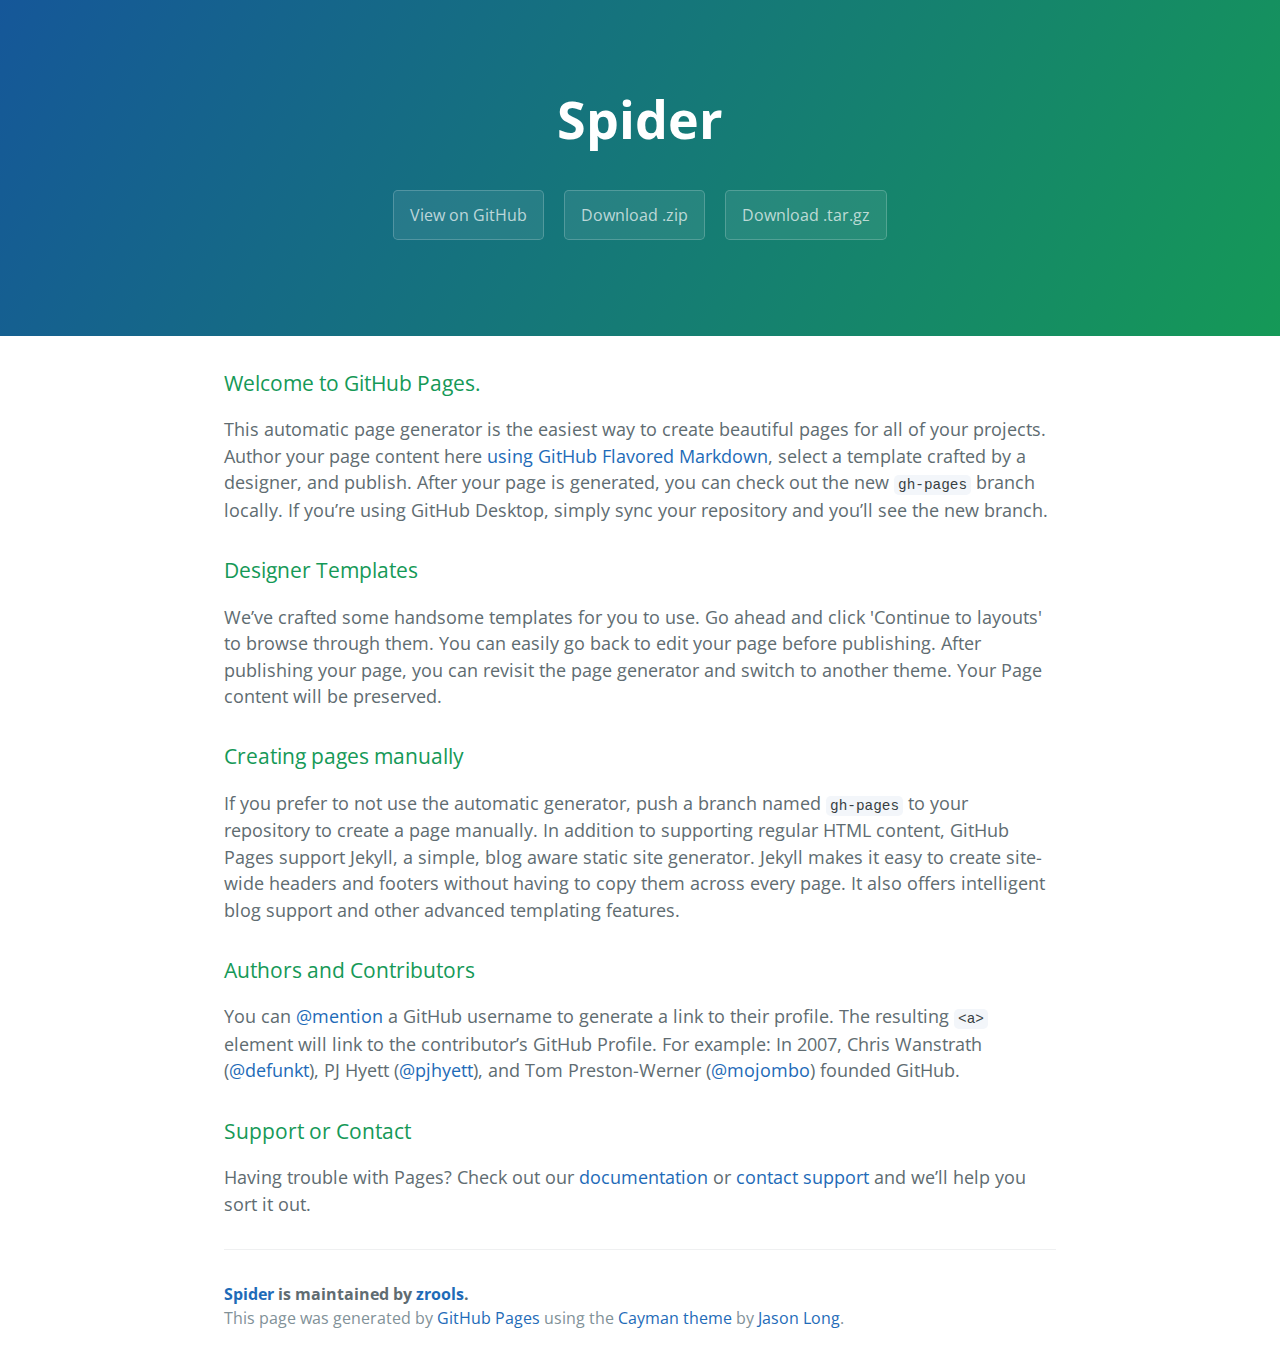
<file: index.html>
<!DOCTYPE html>
<html lang="en-us">
  <head>
    <meta charset="UTF-8">
    <title>Spider by zrools</title>
    <meta name="viewport" content="width=device-width, initial-scale=1">
    <link rel="stylesheet" type="text/css" href="stylesheets/normalize.css" media="screen">
    <link href='https://fonts.googleapis.com/css?family=Open+Sans:400,700' rel='stylesheet' type='text/css'>
    <link rel="stylesheet" type="text/css" href="stylesheets/stylesheet.css" media="screen">
    <link rel="stylesheet" type="text/css" href="stylesheets/github-light.css" media="screen">
  </head>
  <body>
    <section class="page-header">
      <h1 class="project-name">Spider</h1>
      <h2 class="project-tagline"></h2>
      <a href="https://github.com/zrools/spider" class="btn">View on GitHub</a>
      <a href="https://github.com/zrools/spider/zipball/master" class="btn">Download .zip</a>
      <a href="https://github.com/zrools/spider/tarball/master" class="btn">Download .tar.gz</a>
    </section>

    <section class="main-content">
      <h3>
<a id="welcome-to-github-pages" class="anchor" href="#welcome-to-github-pages" aria-hidden="true"><span aria-hidden="true" class="octicon octicon-link"></span></a>Welcome to GitHub Pages.</h3>

<p>This automatic page generator is the easiest way to create beautiful pages for all of your projects. Author your page content here <a href="https://guides.github.com/features/mastering-markdown/">using GitHub Flavored Markdown</a>, select a template crafted by a designer, and publish. After your page is generated, you can check out the new <code>gh-pages</code> branch locally. If you’re using GitHub Desktop, simply sync your repository and you’ll see the new branch.</p>

<h3>
<a id="designer-templates" class="anchor" href="#designer-templates" aria-hidden="true"><span aria-hidden="true" class="octicon octicon-link"></span></a>Designer Templates</h3>

<p>We’ve crafted some handsome templates for you to use. Go ahead and click 'Continue to layouts' to browse through them. You can easily go back to edit your page before publishing. After publishing your page, you can revisit the page generator and switch to another theme. Your Page content will be preserved.</p>

<h3>
<a id="creating-pages-manually" class="anchor" href="#creating-pages-manually" aria-hidden="true"><span aria-hidden="true" class="octicon octicon-link"></span></a>Creating pages manually</h3>

<p>If you prefer to not use the automatic generator, push a branch named <code>gh-pages</code> to your repository to create a page manually. In addition to supporting regular HTML content, GitHub Pages support Jekyll, a simple, blog aware static site generator. Jekyll makes it easy to create site-wide headers and footers without having to copy them across every page. It also offers intelligent blog support and other advanced templating features.</p>

<h3>
<a id="authors-and-contributors" class="anchor" href="#authors-and-contributors" aria-hidden="true"><span aria-hidden="true" class="octicon octicon-link"></span></a>Authors and Contributors</h3>

<p>You can <a href="https://help.github.com/articles/basic-writing-and-formatting-syntax/#mentioning-users-and-teams" class="user-mention">@mention</a> a GitHub username to generate a link to their profile. The resulting <code>&lt;a&gt;</code> element will link to the contributor’s GitHub Profile. For example: In 2007, Chris Wanstrath (<a href="https://github.com/defunkt" class="user-mention">@defunkt</a>), PJ Hyett (<a href="https://github.com/pjhyett" class="user-mention">@pjhyett</a>), and Tom Preston-Werner (<a href="https://github.com/mojombo" class="user-mention">@mojombo</a>) founded GitHub.</p>

<h3>
<a id="support-or-contact" class="anchor" href="#support-or-contact" aria-hidden="true"><span aria-hidden="true" class="octicon octicon-link"></span></a>Support or Contact</h3>

<p>Having trouble with Pages? Check out our <a href="https://help.github.com/pages">documentation</a> or <a href="https://github.com/contact">contact support</a> and we’ll help you sort it out.</p>

      <footer class="site-footer">
        <span class="site-footer-owner"><a href="https://github.com/zrools/spider">Spider</a> is maintained by <a href="https://github.com/zrools">zrools</a>.</span>

        <span class="site-footer-credits">This page was generated by <a href="https://pages.github.com">GitHub Pages</a> using the <a href="https://github.com/jasonlong/cayman-theme">Cayman theme</a> by <a href="https://twitter.com/jasonlong">Jason Long</a>.</span>
      </footer>

    </section>

  
  </body>
</html>
</file>
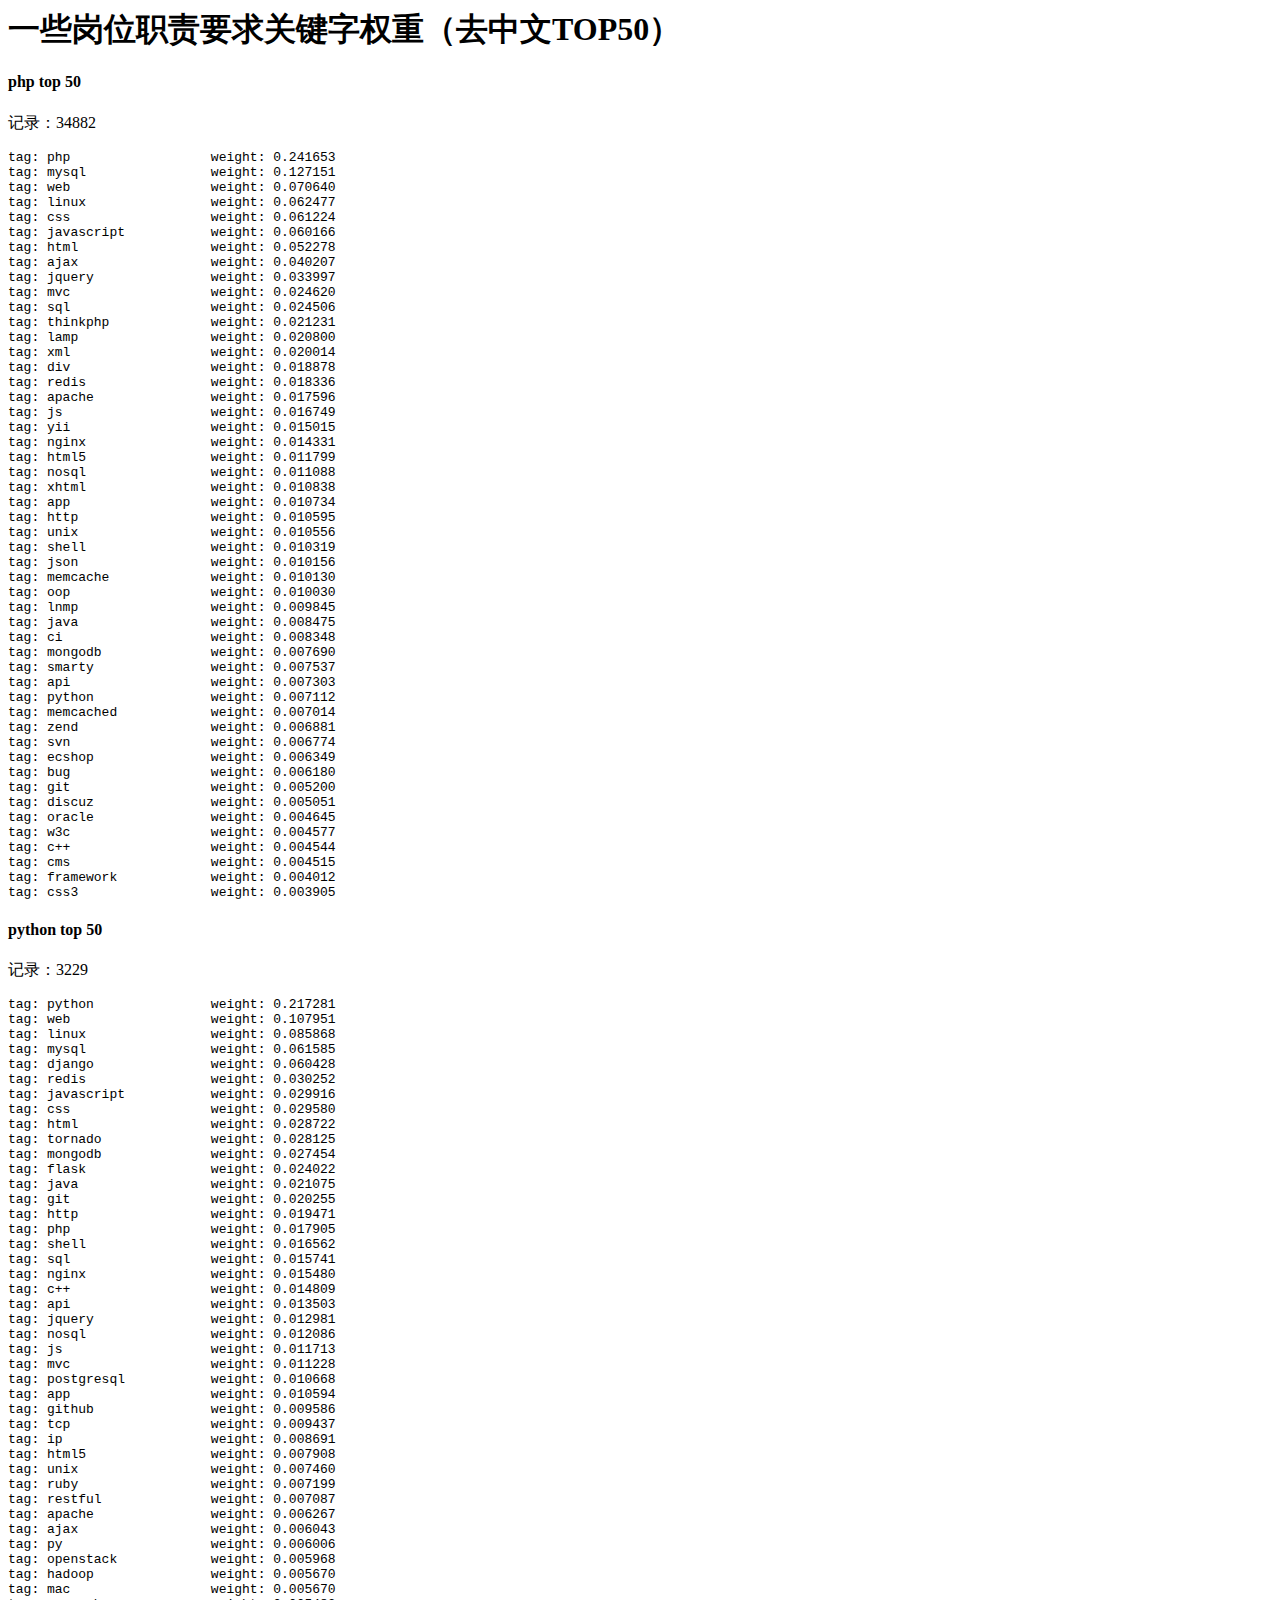
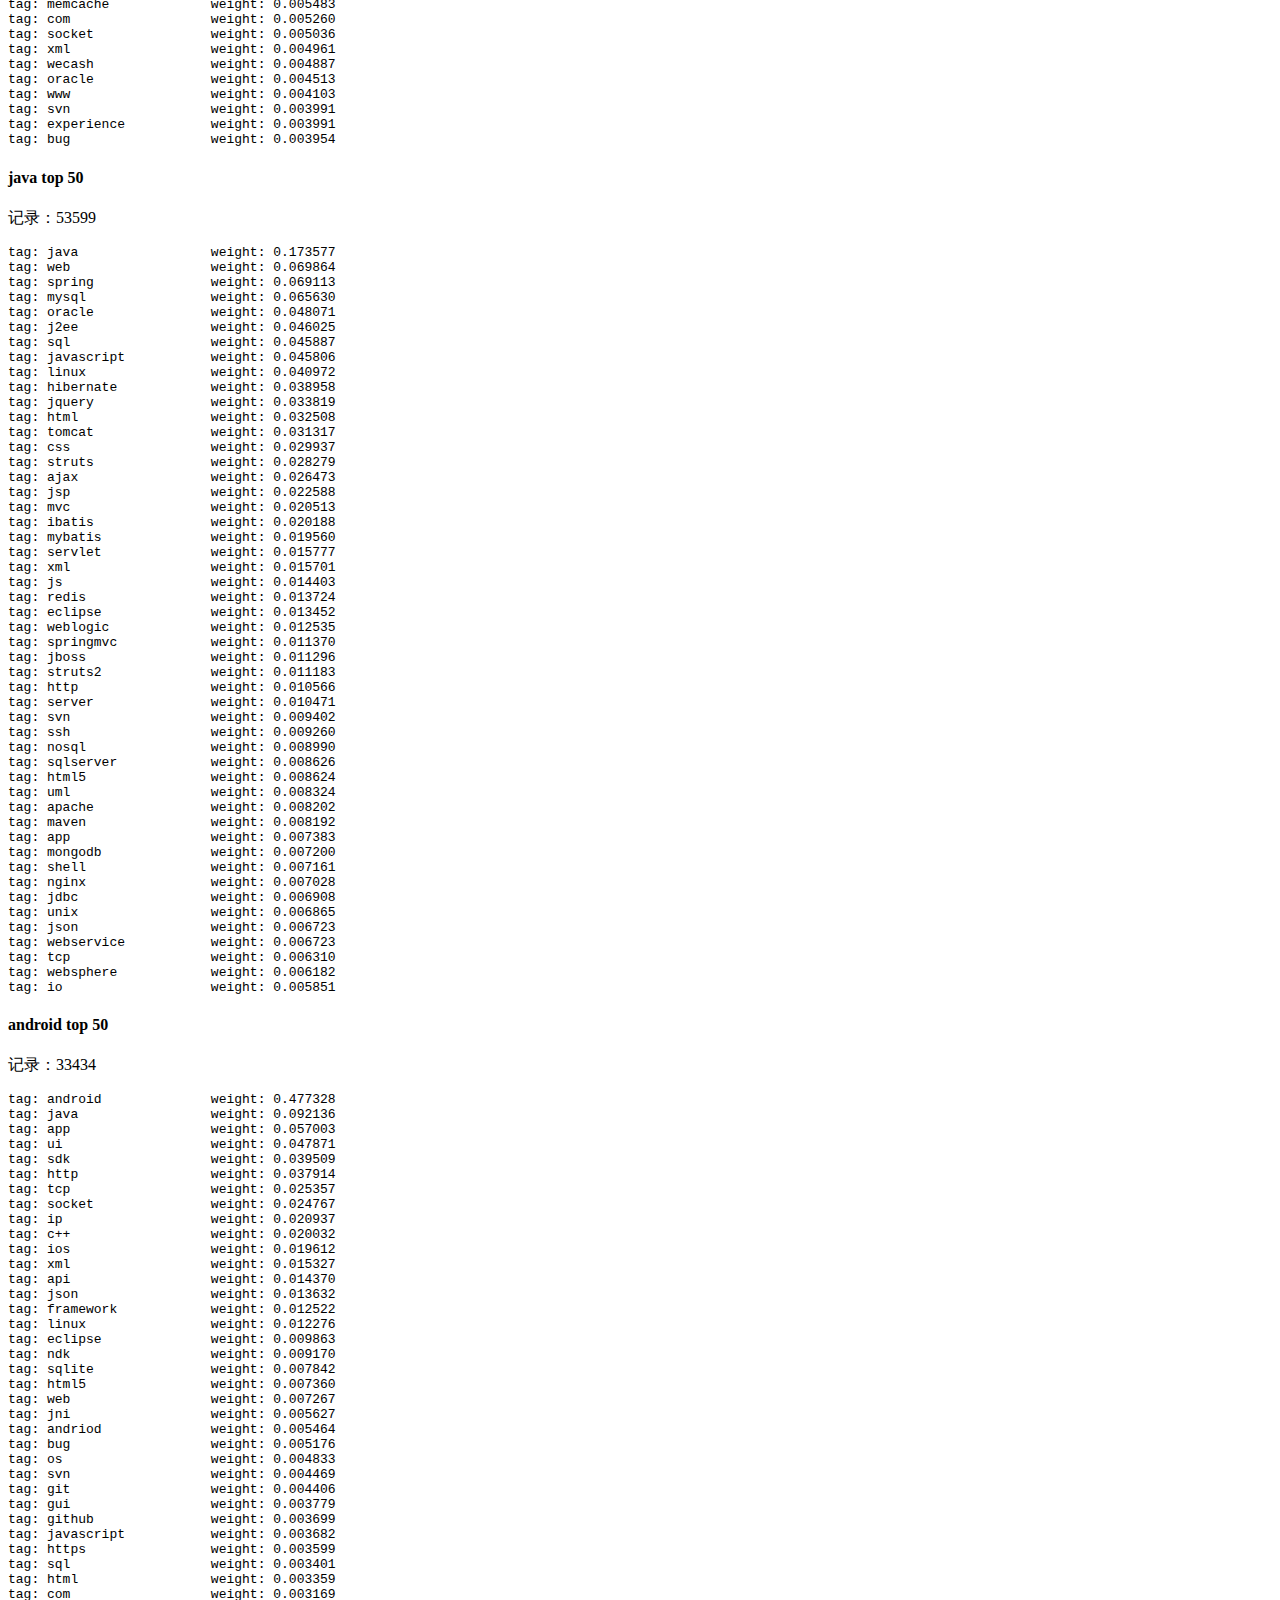
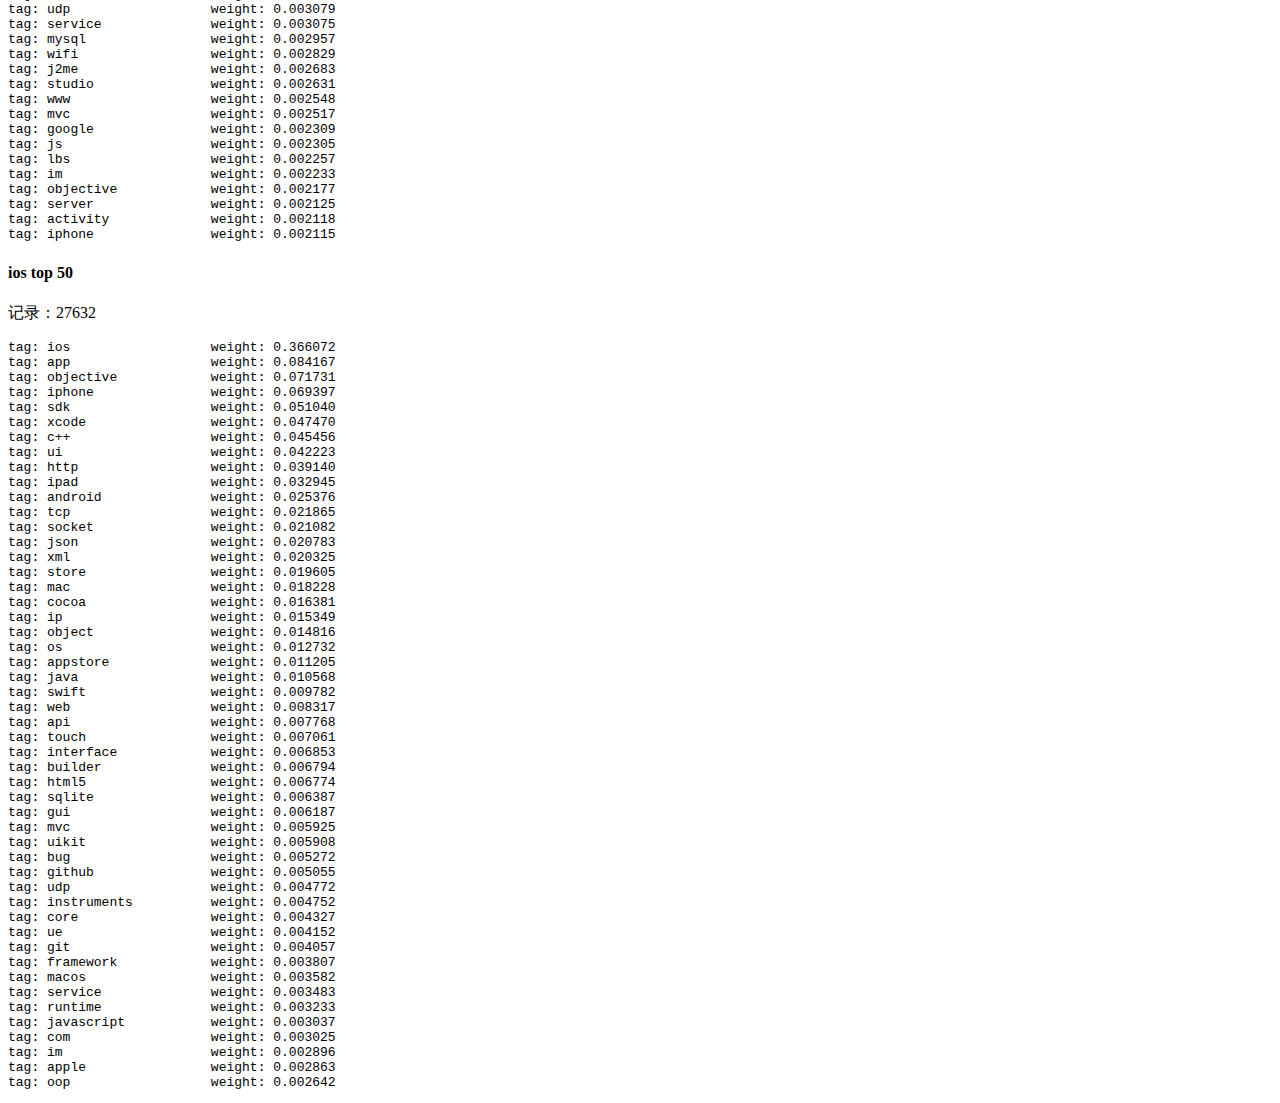
<file: lagou.com/weight.html>
<!DOCTYPE HTML PUBLIC "-//W3C//DTD HTML 4.01 Transitional//EN">
<html>
<head>
<meta http-equiv="content-type" content="text/html; charset=utf-8">
<meta name="generator" content="ReText 5.3.0">
</head>
<body>
<h1>一些岗位职责要求关键字权重（去中文TOP50）</h1>
<h4>php top 50</h4>
<p>记录：34882</p>
<pre><code>tag: php                  weight: 0.241653
tag: mysql                weight: 0.127151
tag: web                  weight: 0.070640
tag: linux                weight: 0.062477
tag: css                  weight: 0.061224
tag: javascript           weight: 0.060166
tag: html                 weight: 0.052278
tag: ajax                 weight: 0.040207
tag: jquery               weight: 0.033997
tag: mvc                  weight: 0.024620
tag: sql                  weight: 0.024506
tag: thinkphp             weight: 0.021231
tag: lamp                 weight: 0.020800
tag: xml                  weight: 0.020014
tag: div                  weight: 0.018878
tag: redis                weight: 0.018336
tag: apache               weight: 0.017596
tag: js                   weight: 0.016749
tag: yii                  weight: 0.015015
tag: nginx                weight: 0.014331
tag: html5                weight: 0.011799
tag: nosql                weight: 0.011088
tag: xhtml                weight: 0.010838
tag: app                  weight: 0.010734
tag: http                 weight: 0.010595
tag: unix                 weight: 0.010556
tag: shell                weight: 0.010319
tag: json                 weight: 0.010156
tag: memcache             weight: 0.010130
tag: oop                  weight: 0.010030
tag: lnmp                 weight: 0.009845
tag: java                 weight: 0.008475
tag: ci                   weight: 0.008348
tag: mongodb              weight: 0.007690
tag: smarty               weight: 0.007537
tag: api                  weight: 0.007303
tag: python               weight: 0.007112
tag: memcached            weight: 0.007014
tag: zend                 weight: 0.006881
tag: svn                  weight: 0.006774
tag: ecshop               weight: 0.006349
tag: bug                  weight: 0.006180
tag: git                  weight: 0.005200
tag: discuz               weight: 0.005051
tag: oracle               weight: 0.004645
tag: w3c                  weight: 0.004577
tag: c++                  weight: 0.004544
tag: cms                  weight: 0.004515
tag: framework            weight: 0.004012
tag: css3                 weight: 0.003905
</code></pre>

<h4>python top 50</h4>
<p>记录：3229</p>
<pre><code>tag: python               weight: 0.217281
tag: web                  weight: 0.107951
tag: linux                weight: 0.085868
tag: mysql                weight: 0.061585
tag: django               weight: 0.060428
tag: redis                weight: 0.030252
tag: javascript           weight: 0.029916
tag: css                  weight: 0.029580
tag: html                 weight: 0.028722
tag: tornado              weight: 0.028125
tag: mongodb              weight: 0.027454
tag: flask                weight: 0.024022
tag: java                 weight: 0.021075
tag: git                  weight: 0.020255
tag: http                 weight: 0.019471
tag: php                  weight: 0.017905
tag: shell                weight: 0.016562
tag: sql                  weight: 0.015741
tag: nginx                weight: 0.015480
tag: c++                  weight: 0.014809
tag: api                  weight: 0.013503
tag: jquery               weight: 0.012981
tag: nosql                weight: 0.012086
tag: js                   weight: 0.011713
tag: mvc                  weight: 0.011228
tag: postgresql           weight: 0.010668
tag: app                  weight: 0.010594
tag: github               weight: 0.009586
tag: tcp                  weight: 0.009437
tag: ip                   weight: 0.008691
tag: html5                weight: 0.007908
tag: unix                 weight: 0.007460
tag: ruby                 weight: 0.007199
tag: restful              weight: 0.007087
tag: apache               weight: 0.006267
tag: ajax                 weight: 0.006043
tag: py                   weight: 0.006006
tag: openstack            weight: 0.005968
tag: hadoop               weight: 0.005670
tag: mac                  weight: 0.005670
tag: memcache             weight: 0.005483
tag: com                  weight: 0.005260
tag: socket               weight: 0.005036
tag: xml                  weight: 0.004961
tag: wecash               weight: 0.004887
tag: oracle               weight: 0.004513
tag: www                  weight: 0.004103
tag: svn                  weight: 0.003991
tag: experience           weight: 0.003991
tag: bug                  weight: 0.003954
</code></pre>

<h4>java top 50</h4>
<p>记录：53599</p>
<pre><code>tag: java                 weight: 0.173577
tag: web                  weight: 0.069864
tag: spring               weight: 0.069113
tag: mysql                weight: 0.065630
tag: oracle               weight: 0.048071
tag: j2ee                 weight: 0.046025
tag: sql                  weight: 0.045887
tag: javascript           weight: 0.045806
tag: linux                weight: 0.040972
tag: hibernate            weight: 0.038958
tag: jquery               weight: 0.033819
tag: html                 weight: 0.032508
tag: tomcat               weight: 0.031317
tag: css                  weight: 0.029937
tag: struts               weight: 0.028279
tag: ajax                 weight: 0.026473
tag: jsp                  weight: 0.022588
tag: mvc                  weight: 0.020513
tag: ibatis               weight: 0.020188
tag: mybatis              weight: 0.019560
tag: servlet              weight: 0.015777
tag: xml                  weight: 0.015701
tag: js                   weight: 0.014403
tag: redis                weight: 0.013724
tag: eclipse              weight: 0.013452
tag: weblogic             weight: 0.012535
tag: springmvc            weight: 0.011370
tag: jboss                weight: 0.011296
tag: struts2              weight: 0.011183
tag: http                 weight: 0.010566
tag: server               weight: 0.010471
tag: svn                  weight: 0.009402
tag: ssh                  weight: 0.009260
tag: nosql                weight: 0.008990
tag: sqlserver            weight: 0.008626
tag: html5                weight: 0.008624
tag: uml                  weight: 0.008324
tag: apache               weight: 0.008202
tag: maven                weight: 0.008192
tag: app                  weight: 0.007383
tag: mongodb              weight: 0.007200
tag: shell                weight: 0.007161
tag: nginx                weight: 0.007028
tag: jdbc                 weight: 0.006908
tag: unix                 weight: 0.006865
tag: json                 weight: 0.006723
tag: webservice           weight: 0.006723
tag: tcp                  weight: 0.006310
tag: websphere            weight: 0.006182
tag: io                   weight: 0.005851
</code></pre>

<h4>android top 50</h4>
<p>记录：33434</p>
<pre><code>tag: android              weight: 0.477328
tag: java                 weight: 0.092136
tag: app                  weight: 0.057003
tag: ui                   weight: 0.047871
tag: sdk                  weight: 0.039509
tag: http                 weight: 0.037914
tag: tcp                  weight: 0.025357
tag: socket               weight: 0.024767
tag: ip                   weight: 0.020937
tag: c++                  weight: 0.020032
tag: ios                  weight: 0.019612
tag: xml                  weight: 0.015327
tag: api                  weight: 0.014370
tag: json                 weight: 0.013632
tag: framework            weight: 0.012522
tag: linux                weight: 0.012276
tag: eclipse              weight: 0.009863
tag: ndk                  weight: 0.009170
tag: sqlite               weight: 0.007842
tag: html5                weight: 0.007360
tag: web                  weight: 0.007267
tag: jni                  weight: 0.005627
tag: andriod              weight: 0.005464
tag: bug                  weight: 0.005176
tag: os                   weight: 0.004833
tag: svn                  weight: 0.004469
tag: git                  weight: 0.004406
tag: gui                  weight: 0.003779
tag: github               weight: 0.003699
tag: javascript           weight: 0.003682
tag: https                weight: 0.003599
tag: sql                  weight: 0.003401
tag: html                 weight: 0.003359
tag: com                  weight: 0.003169
tag: udp                  weight: 0.003079
tag: service              weight: 0.003075
tag: mysql                weight: 0.002957
tag: wifi                 weight: 0.002829
tag: j2me                 weight: 0.002683
tag: studio               weight: 0.002631
tag: www                  weight: 0.002548
tag: mvc                  weight: 0.002517
tag: google               weight: 0.002309
tag: js                   weight: 0.002305
tag: lbs                  weight: 0.002257
tag: im                   weight: 0.002233
tag: objective            weight: 0.002177
tag: server               weight: 0.002125
tag: activity             weight: 0.002118
tag: iphone               weight: 0.002115
</code></pre>

<h4>ios top 50</h4>
<p>记录：27632</p>
<pre><code>tag: ios                  weight: 0.366072
tag: app                  weight: 0.084167
tag: objective            weight: 0.071731
tag: iphone               weight: 0.069397
tag: sdk                  weight: 0.051040
tag: xcode                weight: 0.047470
tag: c++                  weight: 0.045456
tag: ui                   weight: 0.042223
tag: http                 weight: 0.039140
tag: ipad                 weight: 0.032945
tag: android              weight: 0.025376
tag: tcp                  weight: 0.021865
tag: socket               weight: 0.021082
tag: json                 weight: 0.020783
tag: xml                  weight: 0.020325
tag: store                weight: 0.019605
tag: mac                  weight: 0.018228
tag: cocoa                weight: 0.016381
tag: ip                   weight: 0.015349
tag: object               weight: 0.014816
tag: os                   weight: 0.012732
tag: appstore             weight: 0.011205
tag: java                 weight: 0.010568
tag: swift                weight: 0.009782
tag: web                  weight: 0.008317
tag: api                  weight: 0.007768
tag: touch                weight: 0.007061
tag: interface            weight: 0.006853
tag: builder              weight: 0.006794
tag: html5                weight: 0.006774
tag: sqlite               weight: 0.006387
tag: gui                  weight: 0.006187
tag: mvc                  weight: 0.005925
tag: uikit                weight: 0.005908
tag: bug                  weight: 0.005272
tag: github               weight: 0.005055
tag: udp                  weight: 0.004772
tag: instruments          weight: 0.004752
tag: core                 weight: 0.004327
tag: ue                   weight: 0.004152
tag: git                  weight: 0.004057
tag: framework            weight: 0.003807
tag: macos                weight: 0.003582
tag: service              weight: 0.003483
tag: runtime              weight: 0.003233
tag: javascript           weight: 0.003037
tag: com                  weight: 0.003025
tag: im                   weight: 0.002896
tag: apple                weight: 0.002863
tag: oop                  weight: 0.002642
</code></pre>
</body>
</html>
</file>
<file: stylesheets/stylesheet.css>
* {
  box-sizing: border-box; }

body {
  padding: 0;
  margin: 0;
  font-family: "Open Sans", "Helvetica Neue", Helvetica, Arial, sans-serif;
  font-size: 16px;
  line-height: 1.5;
  color: #606c71; }

a {
  color: #1e6bb8;
  text-decoration: none; }
  a:hover {
    text-decoration: underline; }

.btn {
  display: inline-block;
  margin-bottom: 1rem;
  color: rgba(255, 255, 255, 0.7);
  background-color: rgba(255, 255, 255, 0.08);
  border-color: rgba(255, 255, 255, 0.2);
  border-style: solid;
  border-width: 1px;
  border-radius: 0.3rem;
  transition: color 0.2s, background-color 0.2s, border-color 0.2s; }
  .btn + .btn {
    margin-left: 1rem; }

.btn:hover {
  color: rgba(255, 255, 255, 0.8);
  text-decoration: none;
  background-color: rgba(255, 255, 255, 0.2);
  border-color: rgba(255, 255, 255, 0.3); }

@media screen and (min-width: 64em) {
  .btn {
    padding: 0.75rem 1rem; } }

@media screen and (min-width: 42em) and (max-width: 64em) {
  .btn {
    padding: 0.6rem 0.9rem;
    font-size: 0.9rem; } }

@media screen and (max-width: 42em) {
  .btn {
    display: block;
    width: 100%;
    padding: 0.75rem;
    font-size: 0.9rem; }
    .btn + .btn {
      margin-top: 1rem;
      margin-left: 0; } }

.page-header {
  color: #fff;
  text-align: center;
  background-color: #159957;
  background-image: linear-gradient(120deg, #155799, #159957); }

@media screen and (min-width: 64em) {
  .page-header {
    padding: 5rem 6rem; } }

@media screen and (min-width: 42em) and (max-width: 64em) {
  .page-header {
    padding: 3rem 4rem; } }

@media screen and (max-width: 42em) {
  .page-header {
    padding: 2rem 1rem; } }

.project-name {
  margin-top: 0;
  margin-bottom: 0.1rem; }

@media screen and (min-width: 64em) {
  .project-name {
    font-size: 3.25rem; } }

@media screen and (min-width: 42em) and (max-width: 64em) {
  .project-name {
    font-size: 2.25rem; } }

@media screen and (max-width: 42em) {
  .project-name {
    font-size: 1.75rem; } }

.project-tagline {
  margin-bottom: 2rem;
  font-weight: normal;
  opacity: 0.7; }

@media screen and (min-width: 64em) {
  .project-tagline {
    font-size: 1.25rem; } }

@media screen and (min-width: 42em) and (max-width: 64em) {
  .project-tagline {
    font-size: 1.15rem; } }

@media screen and (max-width: 42em) {
  .project-tagline {
    font-size: 1rem; } }

.main-content :first-child {
  margin-top: 0; }
.main-content img {
  max-width: 100%; }
.main-content h1, .main-content h2, .main-content h3, .main-content h4, .main-content h5, .main-content h6 {
  margin-top: 2rem;
  margin-bottom: 1rem;
  font-weight: normal;
  color: #159957; }
.main-content p {
  margin-bottom: 1em; }
.main-content code {
  padding: 2px 4px;
  font-family: Consolas, "Liberation Mono", Menlo, Courier, monospace;
  font-size: 0.9rem;
  color: #383e41;
  background-color: #f3f6fa;
  border-radius: 0.3rem; }
.main-content pre {
  padding: 0.8rem;
  margin-top: 0;
  margin-bottom: 1rem;
  font: 1rem Consolas, "Liberation Mono", Menlo, Courier, monospace;
  color: #567482;
  word-wrap: normal;
  background-color: #f3f6fa;
  border: solid 1px #dce6f0;
  border-radius: 0.3rem; }
  .main-content pre > code {
    padding: 0;
    margin: 0;
    font-size: 0.9rem;
    color: #567482;
    word-break: normal;
    white-space: pre;
    background: transparent;
    border: 0; }
.main-content .highlight {
  margin-bottom: 1rem; }
  .main-content .highlight pre {
    margin-bottom: 0;
    word-break: normal; }
.main-content .highlight pre, .main-content pre {
  padding: 0.8rem;
  overflow: auto;
  font-size: 0.9rem;
  line-height: 1.45;
  border-radius: 0.3rem; }
.main-content pre code, .main-content pre tt {
  display: inline;
  max-width: initial;
  padding: 0;
  margin: 0;
  overflow: initial;
  line-height: inherit;
  word-wrap: normal;
  background-color: transparent;
  border: 0; }
  .main-content pre code:before, .main-content pre code:after, .main-content pre tt:before, .main-content pre tt:after {
    content: normal; }
.main-content ul, .main-content ol {
  margin-top: 0; }
.main-content blockquote {
  padding: 0 1rem;
  margin-left: 0;
  color: #819198;
  border-left: 0.3rem solid #dce6f0; }
  .main-content blockquote > :first-child {
    margin-top: 0; }
  .main-content blockquote > :last-child {
    margin-bottom: 0; }
.main-content table {
  display: block;
  width: 100%;
  overflow: auto;
  word-break: normal;
  word-break: keep-all; }
  .main-content table th {
    font-weight: bold; }
  .main-content table th, .main-content table td {
    padding: 0.5rem 1rem;
    border: 1px solid #e9ebec; }
.main-content dl {
  padding: 0; }
  .main-content dl dt {
    padding: 0;
    margin-top: 1rem;
    font-size: 1rem;
    font-weight: bold; }
  .main-content dl dd {
    padding: 0;
    margin-bottom: 1rem; }
.main-content hr {
  height: 2px;
  padding: 0;
  margin: 1rem 0;
  background-color: #eff0f1;
  border: 0; }

@media screen and (min-width: 64em) {
  .main-content {
    max-width: 64rem;
    padding: 2rem 6rem;
    margin: 0 auto;
    font-size: 1.1rem; } }

@media screen and (min-width: 42em) and (max-width: 64em) {
  .main-content {
    padding: 2rem 4rem;
    font-size: 1.1rem; } }

@media screen and (max-width: 42em) {
  .main-content {
    padding: 2rem 1rem;
    font-size: 1rem; } }

.site-footer {
  padding-top: 2rem;
  margin-top: 2rem;
  border-top: solid 1px #eff0f1; }

.site-footer-owner {
  display: block;
  font-weight: bold; }

.site-footer-credits {
  color: #819198; }

@media screen and (min-width: 64em) {
  .site-footer {
    font-size: 1rem; } }

@media screen and (min-width: 42em) and (max-width: 64em) {
  .site-footer {
    font-size: 1rem; } }

@media screen and (max-width: 42em) {
  .site-footer {
    font-size: 0.9rem; } }
</file>
<file: stylesheets/github-light.css>
/*
   Copyright 2014 GitHub Inc.

   Licensed under the Apache License, Version 2.0 (the "License");
   you may not use this file except in compliance with the License.
   You may obtain a copy of the License at

       http://www.apache.org/licenses/LICENSE-2.0

   Unless required by applicable law or agreed to in writing, software
   distributed under the License is distributed on an "AS IS" BASIS,
   WITHOUT WARRANTIES OR CONDITIONS OF ANY KIND, either express or implied.
   See the License for the specific language governing permissions and
   limitations under the License.

*/

.pl-c /* comment */ {
  color: #969896;
}

.pl-c1      /* constant, markup.raw, meta.diff.header, meta.module-reference, meta.property-name, support, support.constant, support.variable, variable.other.constant */,
.pl-s .pl-v /* string variable */ {
  color: #0086b3;
}

.pl-e  /* entity */,
.pl-en /* entity.name */ {
  color: #795da3;
}

.pl-s .pl-s1 /* string source */,
.pl-smi      /* storage.modifier.import, storage.modifier.package, storage.type.java, variable.other, variable.parameter.function */ {
  color: #333;
}

.pl-ent /* entity.name.tag */ {
  color: #63a35c;
}

.pl-k /* keyword, storage, storage.type */ {
  color: #a71d5d;
}

.pl-pds              /* punctuation.definition.string, string.regexp.character-class */,
.pl-s                /* string */,
.pl-s .pl-pse .pl-s1 /* string punctuation.section.embedded source */,
.pl-sr               /* string.regexp */,
.pl-sr .pl-cce       /* string.regexp constant.character.escape */,
.pl-sr .pl-sra       /* string.regexp string.regexp.arbitrary-repitition */,
.pl-sr .pl-sre       /* string.regexp source.ruby.embedded */ {
  color: #183691;
}

.pl-v /* variable */ {
  color: #ed6a43;
}

.pl-id /* invalid.deprecated */ {
  color: #b52a1d;
}

.pl-ii /* invalid.illegal */ {
  background-color: #b52a1d;
  color: #f8f8f8;
}

.pl-sr .pl-cce /* string.regexp constant.character.escape */ {
  color: #63a35c;
  font-weight: bold;
}

.pl-ml /* markup.list */ {
  color: #693a17;
}

.pl-mh        /* markup.heading */,
.pl-mh .pl-en /* markup.heading entity.name */,
.pl-ms        /* meta.separator */ {
  color: #1d3e81;
  font-weight: bold;
}

.pl-mq /* markup.quote */ {
  color: #008080;
}

.pl-mi /* markup.italic */ {
  color: #333;
  font-style: italic;
}

.pl-mb /* markup.bold */ {
  color: #333;
  font-weight: bold;
}

.pl-md /* markup.deleted, meta.diff.header.from-file */ {
  background-color: #ffecec;
  color: #bd2c00;
}

.pl-mi1 /* markup.inserted, meta.diff.header.to-file */ {
  background-color: #eaffea;
  color: #55a532;
}

.pl-mdr /* meta.diff.range */ {
  color: #795da3;
  font-weight: bold;
}

.pl-mo /* meta.output */ {
  color: #1d3e81;
}
</file>
